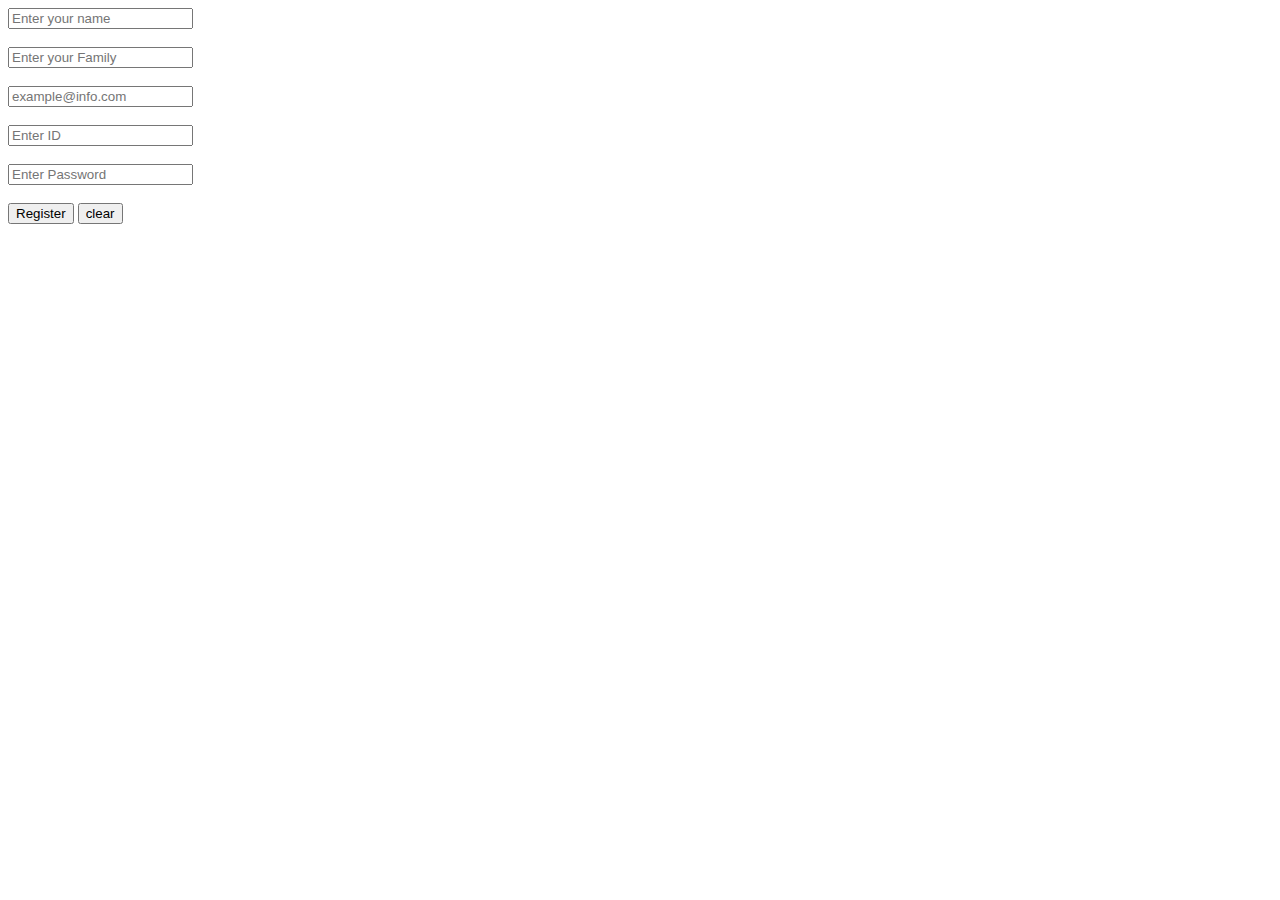
<file: hamid/pages/register.html>
<!DOCTYPE html>
<html lang="en">
<head>
    <meta charset="UTF-8">
    <meta name="viewport" content="width=device-width, initial-scale=1.0">
    <meta http-equiv="X-UA-Compatible" content="ie=edge">
    <title>Document</title>
</head>
<body>
    <form action="check.php" method="POST">
        <input type="text" name="fname" required placeholder="Enter your name">
        <br><br>
        <input type="text" name="lname" required placeholder="Enter your Family">
        <br><br>
        <input type="email" name="email" required placeholder="example@info.com">
        <br><br>
        <input type="text" name="id" required placeholder="Enter ID">
        <br><br>
        <input type="password" name="password" required placeholder="Enter Password" minlength="4">
        <br><br>
        <input type="submit" value="Register" name="register">
        <input type="reset" value="clear" name="reset">
    </form>

</body>
</html>
</file>
